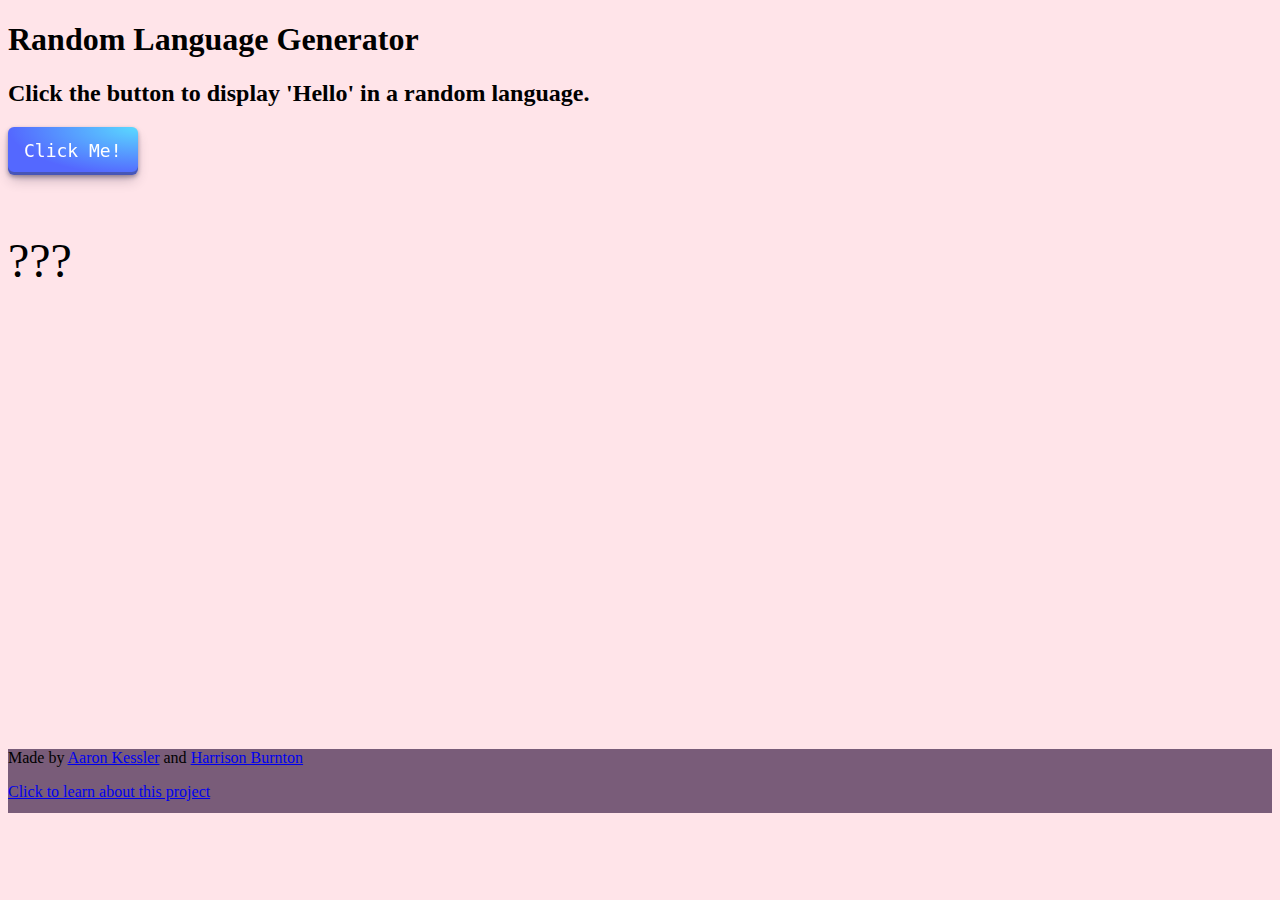
<file: index.html>
<!DOCTYPE html>
<html lang="en">
<head>
    <meta charset="UTF-8">
    <meta http-equiv="X-UA-Compatible" content="IE=edge">
    <meta name="viewport" content="width=device-width, initial-scale=1.0">
    <title>Mixed Messages</title>
    <!--JavaScript-->
    <script src="./main.js" defer></script>
    <!--CSS-->
    <link rel="stylesheet" type="text/css" href="./styles.css"/>
    <!--Bootstrap-->
    <script src="https://code.jquery.com/jquery-3.3.1.slim.min.js" integrity="sha384-q8i/X+965DzO0rT7abK41JStQIAqVgRVzpbzo5smXKp4YfRvH+8abtTE1Pi6jizo" crossorigin="anonymous"></script>
    <script src="https://cdn.jsdelivr.net/npm/popper.js@1.14.6/dist/umd/popper.min.js" integrity="sha384-wHAiFfRlMFy6i5SRaxvfOCifBUQy1xHdJ/yoi7FRNXMRBu5WHdZYu1hA6ZOblgut" crossorigin="anonymous"></script>
    <link rel="stylesheet" href="https://cdn.jsdelivr.net/npm/bootstrap@4.2.1/dist/css/bootstrap.min.css" integrity="sha384-GJzZqFGwb1QTTN6wy59ffF1BuGJpLSa9DkKMp0DgiMDm4iYMj70gZWKYbI706tWS" crossorigin="anonymous">
<script src="https://cdn.jsdelivr.net/npm/bootstrap@4.2.1/dist/js/bootstrap.min.js" integrity="sha384-B0UglyR+jN6CkvvICOB2joaf5I4l3gm9GU6Hc1og6Ls7i6U/mkkaduKaBhlAXv9k" crossorigin="anonymous"></script>
</head>
<body>
    <div class="container-fluid">
    <main>
    
        <!--page header-->
        <section id="banner">
            <div class="banner row">
                <div class="col">
                    <h1 class="text-center my-4">Random Language Generator</h1>
                </div>
            </div>
        </section>

        <!--button and button directions-->
        <section id="button-section">
            <div class="instructions row">
                <div class="col">
                    <h2 class="text-center my-4">Click the button to display 'Hello' in a random language.</h2>
                </div>
            </div>
            <!--button-->
            <div class="row" id="button">
                <div class="col">
                    <div class="text-center my-4">
                        <button type="button" class="button mx-auto">Click Me!</button>
                    </div>
                </div>
            </div>
        </section>

        <!--message output-->
        <section id="display">
            <div class="row">
                <div class="col" id="message-container">
                    <p class=" text-center font-weight-bold jumbotron w-50 mx-auto border" id="message" style="font-size: 3rem;">???</p>
                </div>
            </div>
            <!--Image output-->
            <div class="row">
                <div class="col">
                    <div id="image-container" class="jumbotron mx-auto w-50 two border">
                        <img src="./images/engFlag" alt="English Flag" id="England" style="display:none;" class="image">
                        <img src="./images/fraFlag" alt="French Flag" id="France" style="display:none;" class="image">
                        <img src="./images/spaFlag" alt="Spanish Flag" id="Spain" style="display:none;" class="image">
                        <img src="./images/itaFlag.svg-3999998513" alt="Italian Flag" id="Italy" style="display:none;" class="image">
                        <img src="./images/gerFlag" alt="German Flag" id="Germany" style="display:none;" class="image">
                    </div>
            
                </div>
            </div>
        </section>

    </main>
    <!--footer-->
    <div class="row m-4">
        <div class="col">
            <footer class="row text-center text-white sticky-bottom ">
                <!--Link to our GitHub accounts-->
                <div class="col">
                    <p class="us">Made by <a href="https://github.com/aaronnwg" class="text-white">Aaron Kessler</a> and <a href="https://github.com/HBurnton" class="text-white">Harrison Burnton</a></p>
                </div>
                <!--Link to ReadMe doc-->
                <div class="col">
                    <p class="read-me"><a href="https://github.com/aaronnwg/MixedMessages" class="text-white">Click to learn about this project</a></p>
                </div>
            </footer>
        </div>
    </div>        
</div>
</body>
</file>
<file: styles.css>
html{
    background-color: rgb(255, 228, 233);
}
.container-fluid{
    background-color: rgb(255, 228, 233);
}

/*Button Style*/
.button{
  align-items: center;
  appearance: none;
  background-image: radial-gradient(100% 100% at 100% 0, #5adaff 0, #5468ff 100%);
  border: 0;
  border-radius: 6px;
  box-shadow: rgba(45, 35, 66, .4) 0 2px 4px,rgba(45, 35, 66, .3) 0 7px 13px -3px,rgba(58, 65, 111, .5) 0 -3px 0 inset;
  box-sizing: border-box;
  color: #fff;
  cursor: pointer;
  display: inline-flex;
  font-family: "JetBrains Mono",monospace;
  height: 48px;
  justify-content: center;
  line-height: 1;
  list-style: none;
  overflow: hidden;
  padding-left: 16px;
  padding-right: 16px;
  position: relative;
  text-align: left;
  text-decoration: none;
  transition: box-shadow .15s,transform .15s;
  user-select: none;
  -webkit-user-select: none;
  touch-action: manipulation;
  white-space: nowrap;
  will-change: box-shadow,transform;
  font-size: 18px;
}

.button:focus {
  box-shadow: #3c4fe0 0 0 0 1.5px inset, rgba(45, 35, 66, .4) 0 2px 4px, rgba(45, 35, 66, .3) 0 7px 13px -3px, #3c4fe0 0 -3px 0 inset;
}

.button:hover {
  box-shadow: rgba(45, 35, 66, .4) 0 4px 8px, rgba(45, 35, 66, .3) 0 7px 13px -3px, #3c4fe0 0 -3px 0 inset;
  transform: translateY(-2px);
}

.button:active {
  box-shadow: #3c4fe0 0 3px 7px inset;
  transform: translateY(2px);
}

/*Message and Container Style*/
#message {
  height: 100px;
  padding-top: 10px;
}

/*Image and Container Style*/
#image-container {
    height: 22rem;
    width: 50%;
    
}
.image {    
    width: 21rem;
    height: 15rem;
    margin: 0 auto;
}

/*footer*/
footer {
    background-color: rgb(121, 92, 121);
    height: 4rem;
    align-items: center;
}
</file>
